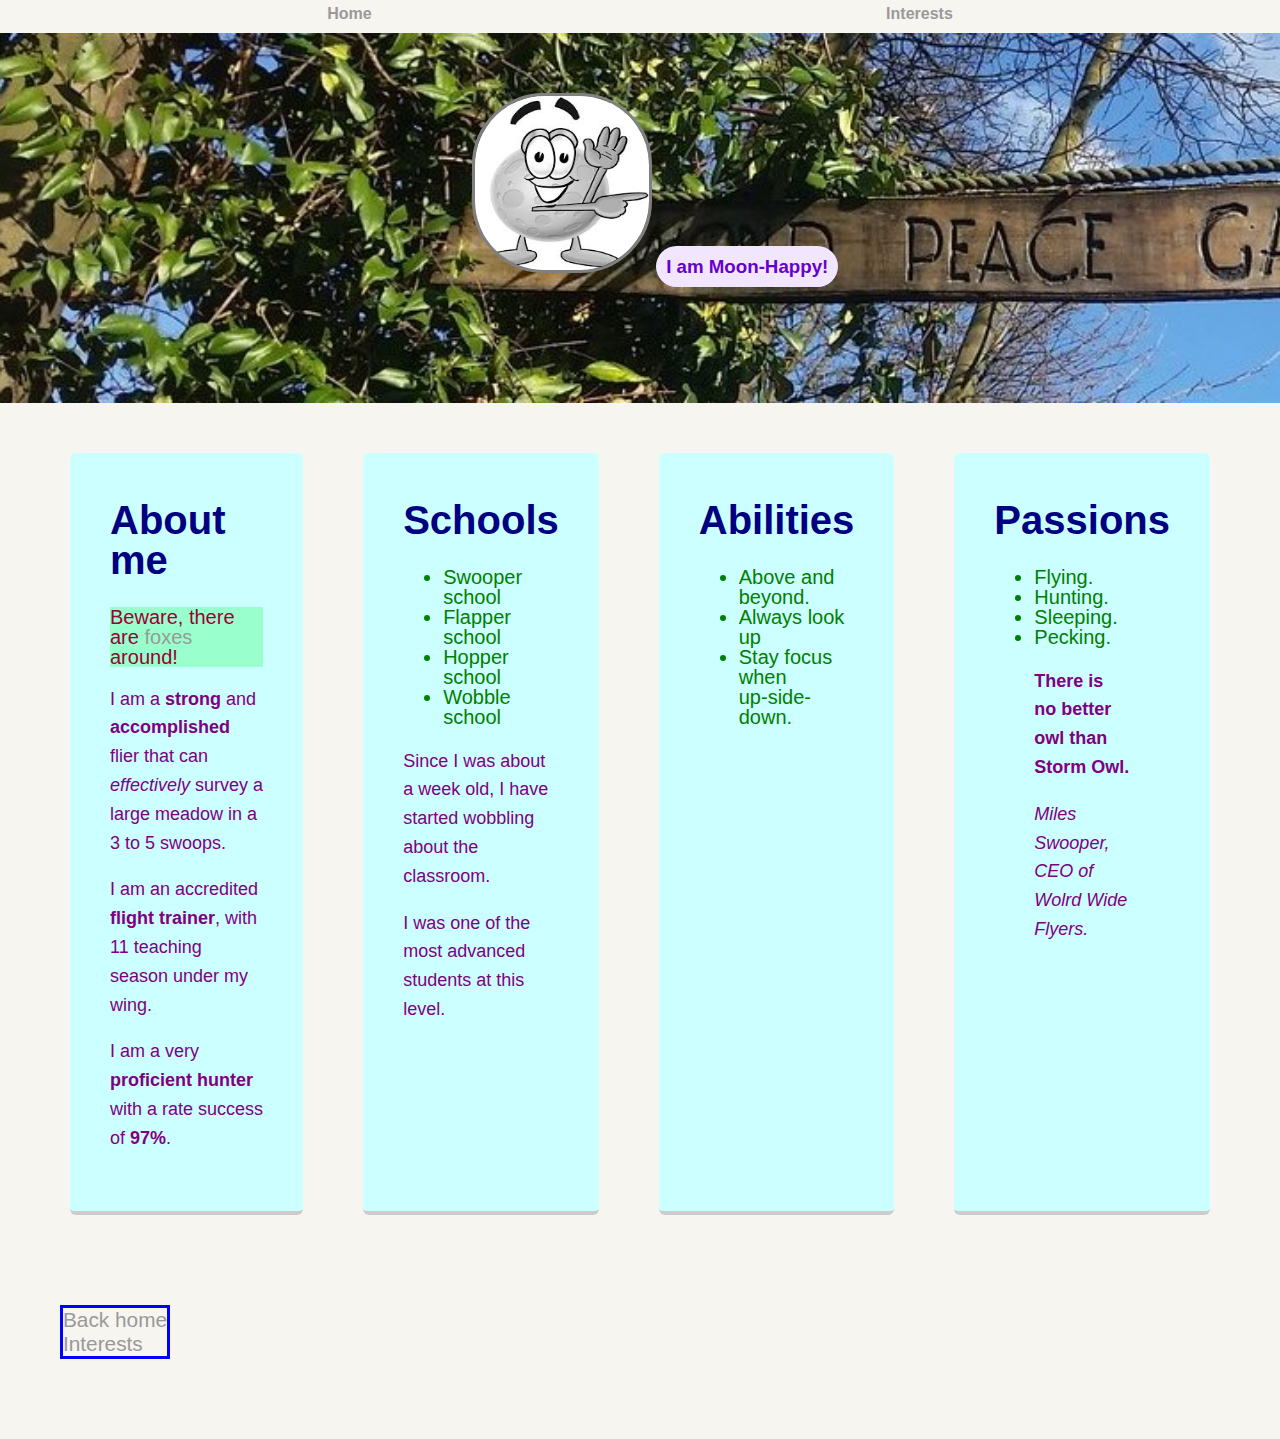
<file: experience.html>
<!DOCTYPE html>
<html lang="en" dir="ltr">
  <head>
    <title>Experience</title>
    <link rel="stylesheet" href="./styles.css">
    <link rel="stylesheet" href="./styles.css">
    <link href="https://fonts.googleapis.com/css?family=Baloo+Thambi+2&display=swap" rel="stylesheet">
  </head>

  <body>
<nav>
        <ul class="nav">
          <li><a href="index.html">Home</a></li>
          <li><a href="interests.html">Interests</a></li>
        </ul>
  <header class="experience">
        <img src="images/moon-happy.jpg" alt="drawing of happy moon" class="my-image">
        <h3>I am Moon-Happy!</h3>
  </header>
</nav>
<main class="flex">
  <div class="categ">
    <h1>About me</h1>
        <div class="warning">Beware, there are <a href="images/cute-fox.jpg">foxes </a> around! </div>
      <p>I am a <b> strong </b>and <b>accomplished </b> flier that can <em>effectively</em> survey a large meadow in a 3 to 5 swoops.</p>
      <p>I am an accredited <b>flight trainer</b>, with 11 teaching season under my wing.</p>
      <p>I am a very <b>proficient hunter</b> with a rate success of <b>97%</b>.</p>
  </div>

  <div class="categ">
      <h1>Schools</h1>
        <ul>
          <li>Swooper school</li>
          <li>Flapper school</li>
          <li>Hopper school</li>
          <li>Wobble school</li>
        </ul>
        <p>Since I was about a week old, I have started wobbling about the classroom.</p>
        <p>I was one of the most advanced students at this level.</p>
    </div>

    <div class="categ">
      <h1> Abilities</h1>
          <ul>
            <li>Above and beyond.</li>
            <li>Always look up</li>
            <li>Stay focus when <br>
               up-side-down.</li>
           </ul>
      </div>

      <div class="categ">
        <h1> Passions</h1>
          <ul>
            <li>Flying.</li>
            <li>Hunting.</li>
            <li>Sleeping.</li>
            <li>Pecking.</li>
          </ul>
          <blockquote class="q">
            <p><strong>There is no better owl than Storm Owl.</strong></p>
            <p><em>Miles Swooper, CEO of Wolrd Wide Flyers.</em></p>
          </blockquote>
      </div>

</main>

<footer>
  <div class="footnote">
  <a href="index.html">Back home</a> <br>
  <a href="interests.html">Interests</a>
  </div>
</footer>

</body>

</html>
</file>
<file: styles.css>
/* Global Layout Set-up */
* {
  box-sizing: border-box;
}

body {
  margin: 0;
  padding: 0;
  text-align: justify;
  font-family: 'Roboto', sans-serif;
  color: #222;
  background: #f7f5f0;
}
/* Link Styles */

a {
  text-decoration: none;
  color: #999;
}
a:hover {
  color: #6633ff;
}

/* Section Styles */

.main-nav {
  width: 100%;
  background: black;
  min-height: 30px;
  padding: 10px;
  position: fixed;
  text-align: center;
}
.nav {
  display: flex;
  justify-content: space-around;
  font-weight: 800;
  list-style-type: none;
  margin: 0 auto;
  padding: 0;
}

.nav .name {
    display: block;
    margin-right: auto;
    color: white;
}
.nav li {
  padding: 5px 10px 10px 10px;
}
.nav a {
  transition: all .5s;
}
.nav a:hover {
  color: white
}

header {
  text-align: center;
  background: url('images/garden-of-Peace2.jpg') no-repeat top center ;
  background-size: cover;
  overflow: hidden;
  padding-top: 60px;
}
header {
  line-height: 1.5;
}
header .profile-image {
  margin-top: 50px;
  width: 180px;
  height: 180px;
  border-radius: 50%;
  border: 10px solid #e6ccff;
  transition: all .10s;
}
header .profile-image:hover {
  transform: scale(1.2) rotate(360deg);
}
.tag {
  background-color: #e6ccff;
  color: green;
  padding: 5px;
  border-radius: 50px;
  display: table;
  margin: 20px auto;
}
.location {
  background-color: #e6ccff;
  color: green;
}
.card {
  margin: 30px;
  padding: 20px 40px 40px;
  max-width: 500px;
  text-align: left;
  background: #fff;
  border-bottom: 4px solid #ccc;
  border-radius: 6px;
  transition: all .5s;
}
.card:hover {
  border-color: #ff99ff;
}

ul.skills {
  padding: 0;
  text-align: center;
}

.skills li {
  border-radius: 6px;
  display: inline-block;
  background: #ff9904;
  color: white;
  padding: 5px 10px;
  margin: 2px;
}

.skills li:nth-child(odd) {
  background: #0399ff;
}

footer {
  width: 100%;
  min-height: 30px;
  padding: 20px 0 40px 20px;
}

footer .copyright {
  top: -8px;
  font-size: .75em;
}

footer ul {
  list-style-type: none;
  margin: 0;
  padding: 0;
}

footer ul li {
  display: inline-block;
}

a.social {
  display: inline-block;
  text-indent: -9999px;
  margin-left: 5px;
  width: 30px;
  height: 30px;
  background-size: 30px 30px;
  opacity: .4;
  transition: all .5s;
}
a.twitter {
  background-image: url(images/twitter.svg);
}
a.linkedin {
  background-image: url(images/linkedin.svg);
}
a.github {
  background-image: url(images/github.svg);
}
a.social:hover {
  opacity: 1;
}
.clearfix {
  clear: both;
}

/* Styles for larger screens */
@media screen and (min-width: 720px) {

}

  .flex {
      display: -ms-flexbox;      /* TWEENER - IE 10 */
      display: flex;
      max-width: 1200px;
      -ms-flex-pack: distribute;
      justify-content: space-around;
      margin: 0 auto;
  }

  header {
    min-height: 370px;
  }

  .nav {
    max-width: 1200px;
    padding: 0 30px;
  }

main {
    padding-top: 20px;
  }

main p {
    line-height: 1.6em;
    color: #333300;
  }
footer {
    font-size: 1.3em;
    max-width: 1200px;
    margin: 40px auto;
  }
aside {
padding: 50px;
transition: all 1s;
}
aside:hover {
  transform: rotate(10deg);
}
.card aside p {
  color: #333300;
}
mark {
  background-color: #66ffcc;
}
.card-photo {
  border-radius: 10%;
  margin: 10px 5px 10px;
  padding: 10px 5px 10px;
}
.note {
  color: blue;
  padding: 50px;
}
.experience {
  background: url(images/garden-of-peace1.jpg);
  background-size: cover;
  overflow: hidden;
  padding-top: 60px;
  transition: all 1s;
}
.interests {
  background: url(images/neon.jpg);
  background-size: cover;
  overflow: hidden;
  padding-top: 60px;
  width: 1550px;
  height: 10px;
  transition: all 1s;
}
.my-image {
  width: 180px;
  height: 180px;
  border-radius: 40%;
  border: 3px solid grey;
  margin-left: 30px;
  transition: all .10s;
}
.my-image:hover {
  transform: scale(1.2) rotate(360deg);
}
h3 {
  background-color: #f2e6ff;
  color: #6600cc;
  padding: 10px;
  border-radius: 50px;
  display: inline;
  margin: 10px auto;
}
h1 {
  color: navy;
  font: bold;
}
.categ {
  margin: 30px;
  color: green;
  font-size: 20px;
  padding: 20px 40px 40px;
  max-width: 1200px;
  width: 1000px;
  text-align: left;
  background: #ccffff;
  border-bottom: 4px solid #ccc;
  border-radius: 6px;
  transition: all .5s;
  line-height: 1;
}
.categ:hover {
  transform: rotate(10deg);
}
.categ p {
  color: purple;
  font-size: 18px;
}
div.warning {
  color: #990033;
  background-color: #99ffcc;
  font: italic bold 24px;
  margin: 0;
  }
.flow  {
  color: #b32400;
  text-align: center;
}
h4 {
  font: bold 24px/1 sans-serif;
  color: yellow;
}
.interest {
  border-radius: 30%;
}
.animals {
  border-radius: 30%;
}
.footnote {
border: solid blue;
display: inline-block;
}
</file>
